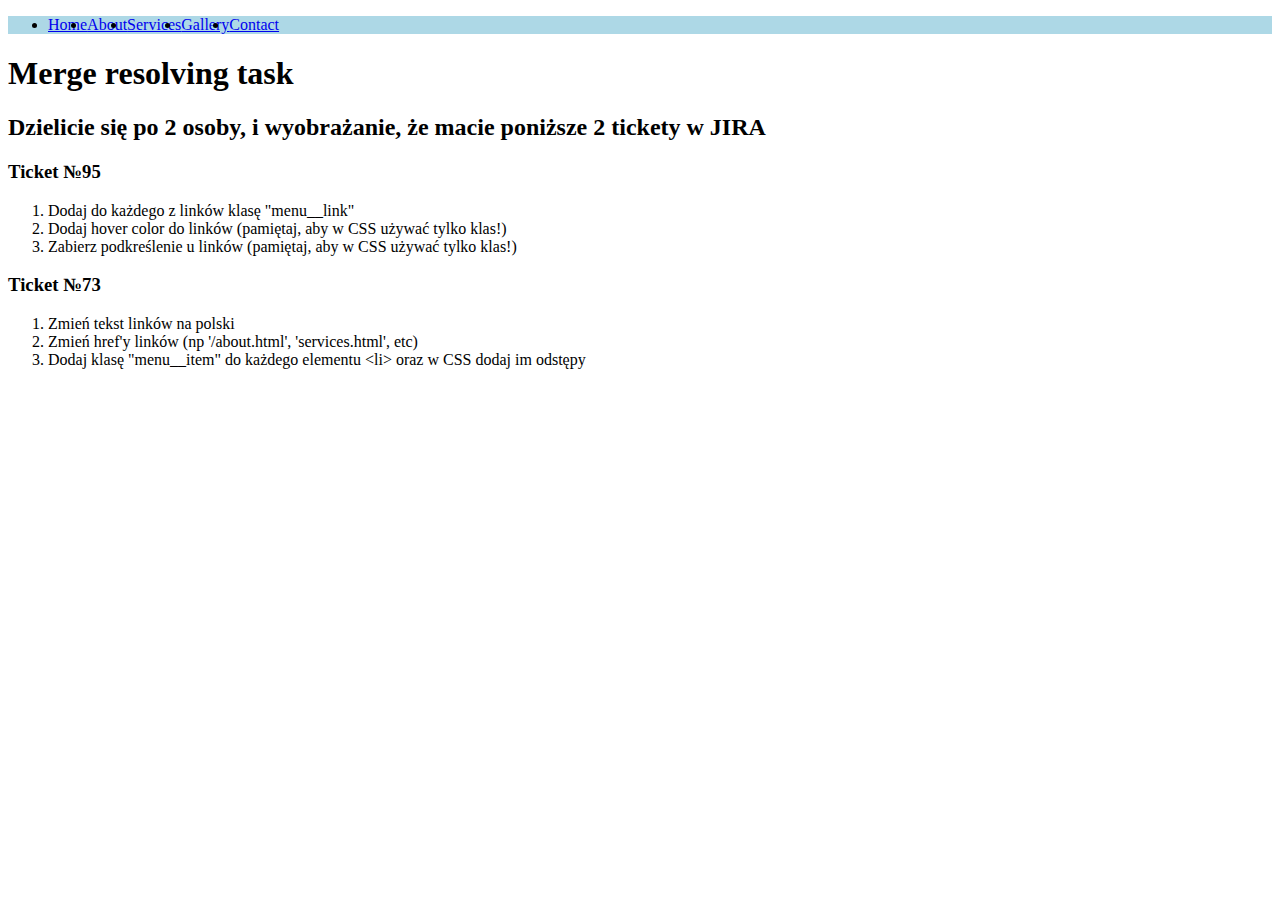
<file: group0/index.html>
<!DOCTYPE html>
<html lang="en">
<head>
  <meta charset="UTF-8">
  <title>Lets make some conflicts :)</title>
  <style>
    .menu {
        background: lightblue;
        display: flex;
        flex-flow: row nowrap;
    }
  </style>
</head>
<body>
<nav>
    <ul class="menu">
        <li><a href="index.html">Home</a></li>
        <li><a href="index.html">About</a></li>
        <li><a href="index.html">Services</a></li>
        <li><a href="index.html">Gallery</a></li>
        <li><a href="index.html">Contact</a></li>
    </ul>
</nav>
<main>
    <h1>Merge resolving task</h1>
    <h2>Dzielicie się po 2 osoby, i wyobrażanie, że macie poniższe 2 tickety w JIRA</h2>
    <h3>Ticket №95</h3>
    <ol>
        <li>Dodaj do każdego z linków klasę "menu__link"</a></li>
        <li>Dodaj hover color do linków (pamiętaj, aby w CSS używać tylko klas!)</li>
        <li>Zabierz podkreślenie u linków (pamiętaj, aby w CSS używać tylko klas!)</li>
    </ol>
    <h3>Ticket №73</h3>
    <ol>
        <li>Zmień tekst linków na polski</li>
        <li>Zmień href'y linków (np '/about.html', 'services.html', etc)</li>
        <li>Dodaj klasę "menu__item" do każdego elementu &lt;li&gt; oraz w CSS dodaj im odstępy</li>
    </ol>
</main>
</body>
</html>
</file>
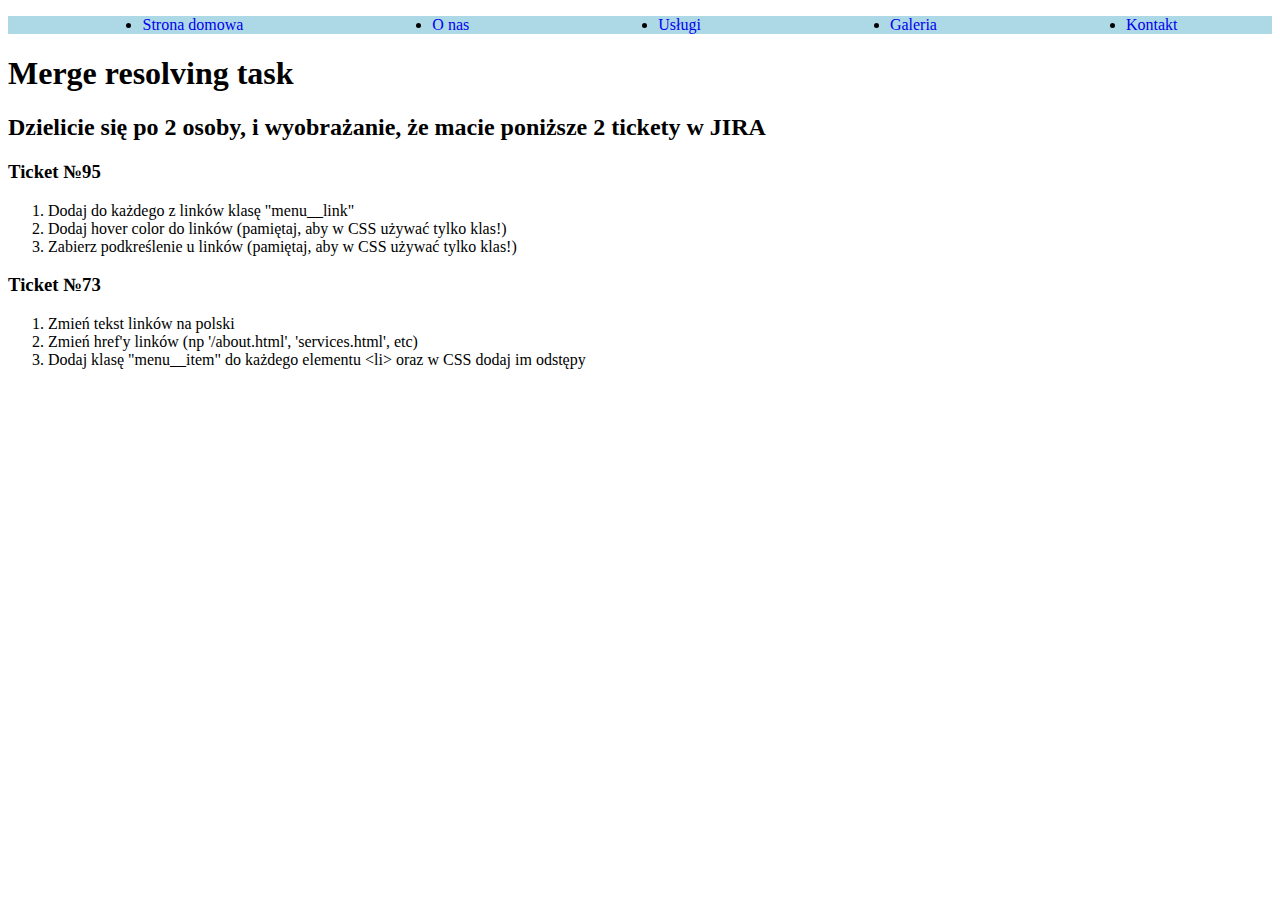
<file: group1/index.html>
<!DOCTYPE html>
<html lang="en">
<head>
  <meta charset="UTF-8">
  <title>Lets make some conflicts :)</title>
  <style>
    .menu {
        background: lightblue;
        display: flex;
        flex-flow: row nowrap;
        justify-content: space-around;
    }

    .menu__link:hover {
        color: aqua;
    }
    
    .menu__link {
        text-decoration: none;
    }

  </style>
</head>
<body>
<nav>
    <ul class="menu">
        <li class="menu__item"><a href="home.html" class="menu__link">Strona domowa</a></li>
        <li class="menu__item"><a href="about.html" class="menu__link">O nas</a></li>
        <li class="menu__item"><a href="servis.html" class="menu__link">Usługi</a></li>
        <li class="menu__item"><a href="gallery.html" class="menu__link">Galeria</a></li>
        <li class="menu__item"><a href="contact.html" class="menu__link">Kontakt</a></li>
    </ul>
</nav>
<main>
    <h1>Merge resolving task</h1>
    <h2>Dzielicie się po 2 osoby, i wyobrażanie, że macie poniższe 2 tickety w JIRA</h2>
    <h3>Ticket №95</h3>
    <ol>
        <li>Dodaj do każdego z linków klasę "menu__link"</a></li>
        <li>Dodaj hover color do linków (pamiętaj, aby w CSS używać tylko klas!)</li>
        <li>Zabierz podkreślenie u linków (pamiętaj, aby w CSS używać tylko klas!)</li>
    </ol>
    <h3>Ticket №73</h3>
    <ol>
        <li>Zmień tekst linków na polski</li>
        <li>Zmień href'y linków (np '/about.html', 'services.html', etc)</li>
        <li>Dodaj klasę "menu__item" do każdego elementu &lt;li&gt; oraz w CSS dodaj im odstępy</li>
    </ol>
</main>
</body>
</html>
</file>
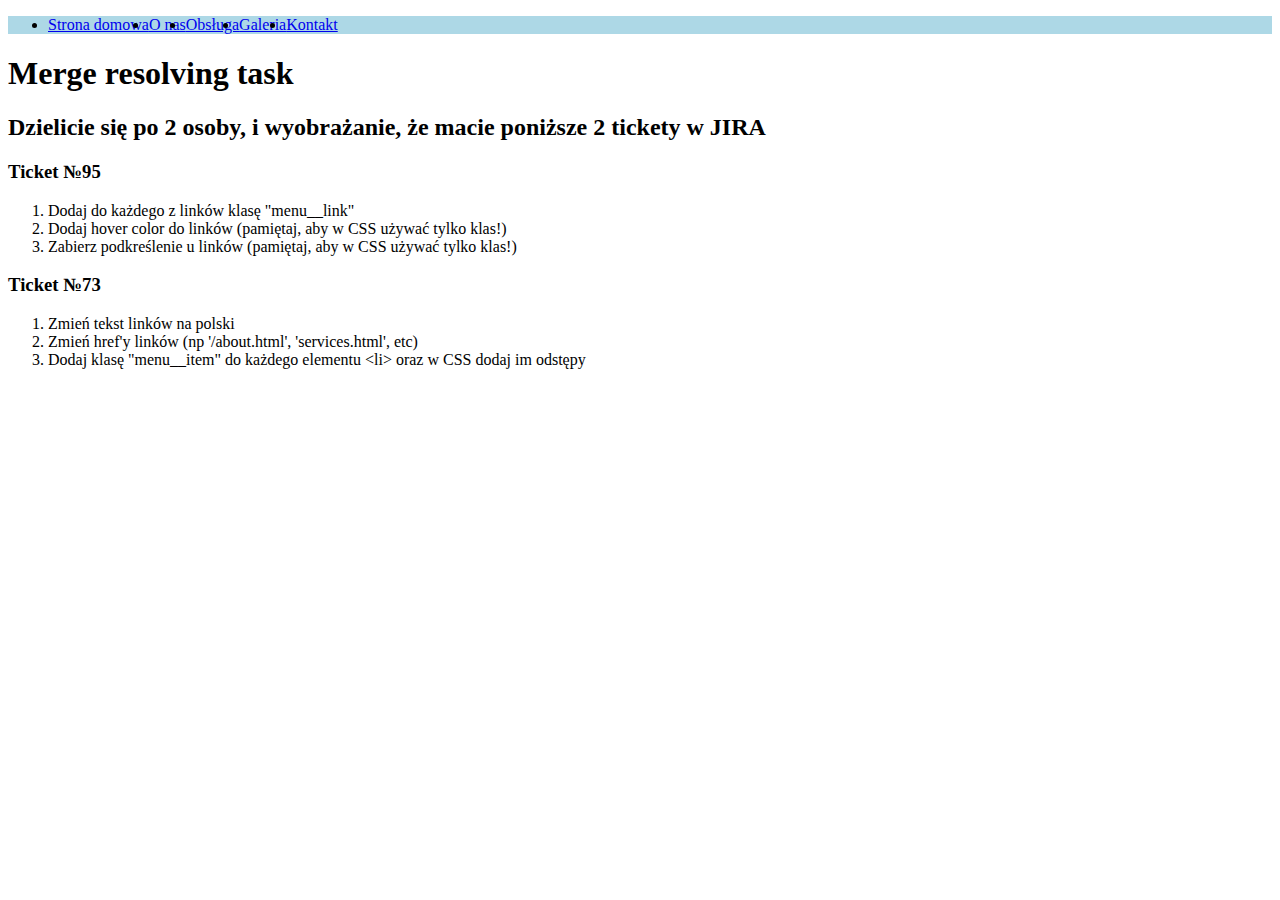
<file: group2/index.html>
<!DOCTYPE html>
<html lang="en">
<head>
  <meta charset="UTF-8">
  <title>Lets make some conflicts :)</title>
  <style>
    .menu {
        background: lightblue;
        display: flex;
        flex-flow: row nowrap;
    }
  </style>
</head>
<body>
<nav>
    <ul class="menu">
        <li><a class="menu__link" href="index.html">Strona domowa</a></li>
        <li><a class="menu__link" href="index.html">O nas</a></li>
        <li><a class="menu__link" href="index.html">Obsługa</a></li>
        <li><a class="menu__link" href="index.html">Galeria</a></li>
        <li><a class="menu__link" href="index.html">Kontakt</a></li>
    </ul>
</nav>
<main>
    <h1>Merge resolving task</h1>
    <h2>Dzielicie się po 2 osoby, i wyobrażanie, że macie poniższe 2 tickety w JIRA</h2>
    <h3>Ticket №95</h3>
    <ol>
        <li>Dodaj do każdego z linków klasę "menu__link"</a></li>
        <li>Dodaj hover color do linków (pamiętaj, aby w CSS używać tylko klas!)</li>
        <li>Zabierz podkreślenie u linków (pamiętaj, aby w CSS używać tylko klas!)</li>
    </ol>
    <h3>Ticket №73</h3>
    <ol>
        <li>Zmień tekst linków na polski</li>
        <li>Zmień href'y linków (np '/about.html', 'services.html', etc)</li>
        <li>Dodaj klasę "menu__item" do każdego elementu &lt;li&gt; oraz w CSS dodaj im odstępy</li>
    </ol>
</main>
</body>
</html>
</file>
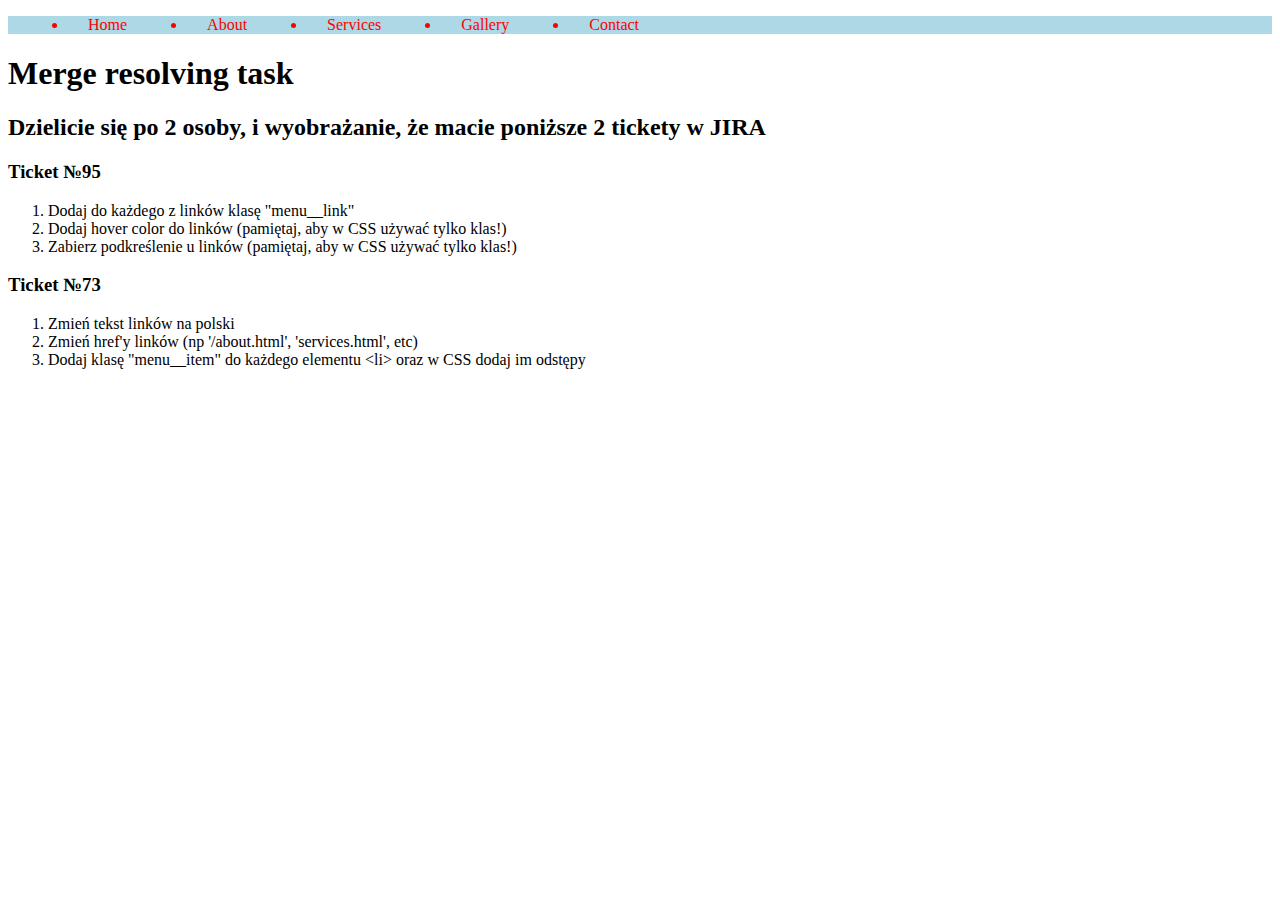
<file: group3/index.html>
<!DOCTYPE html>
<html lang="en">
<head>
  <meta charset="UTF-8">
  <title>Lets make some conflicts :)</title>
  <style>
    .menu {
        background: lightblue;
        display: flex;
        flex-flow: row nowrap;
    }
    .menu__link{
        margin: 0px 20px;
    }
    .menu__link {
        color:red;
        text-decoration: none;
    }

    .menu__link:hover{
        color:aqua;

    }
  </style>
</head>
<body>
<nav>
    <ul class="menu">
        <li class="menu__link"><a href="home.html" class="menu__link">Home</a></li>
        <li class="menu__link"><a href="about.html" class="menu__link">About</a></li>
        <li class="menu__link"><a href="iservices.html" class="menu__link">Services</a></li>
        <li class="menu__link"><a href="gallery.html" class="menu__link">Gallery</a></li>
        <li class="menu__link"><a href="contact.html" class="menu__link">Contact</a></li>
    </ul>
</nav>
<main>
    <h1>Merge resolving task</h1>
    <h2>Dzielicie się po 2 osoby, i wyobrażanie, że macie poniższe 2 tickety w JIRA</h2>
    <h3>Ticket №95</h3>
    <ol>
        <li>Dodaj do każdego z linków klasę "menu__link"</a></li>
        <li>Dodaj hover color do linków (pamiętaj, aby w CSS używać tylko klas!)</li>
        <li>Zabierz podkreślenie u linków (pamiętaj, aby w CSS używać tylko klas!)</li>
    </ol>
    <h3>Ticket №73</h3>
    <ol>
        <li>Zmień tekst linków na polski</li>
        <li>Zmień href'y linków (np '/about.html', 'services.html', etc)</li>
        <li>Dodaj klasę "menu__item" do każdego elementu &lt;li&gt; oraz w CSS dodaj im odstępy</li>
    </ol>
</main>
</body>
</html>
</file>
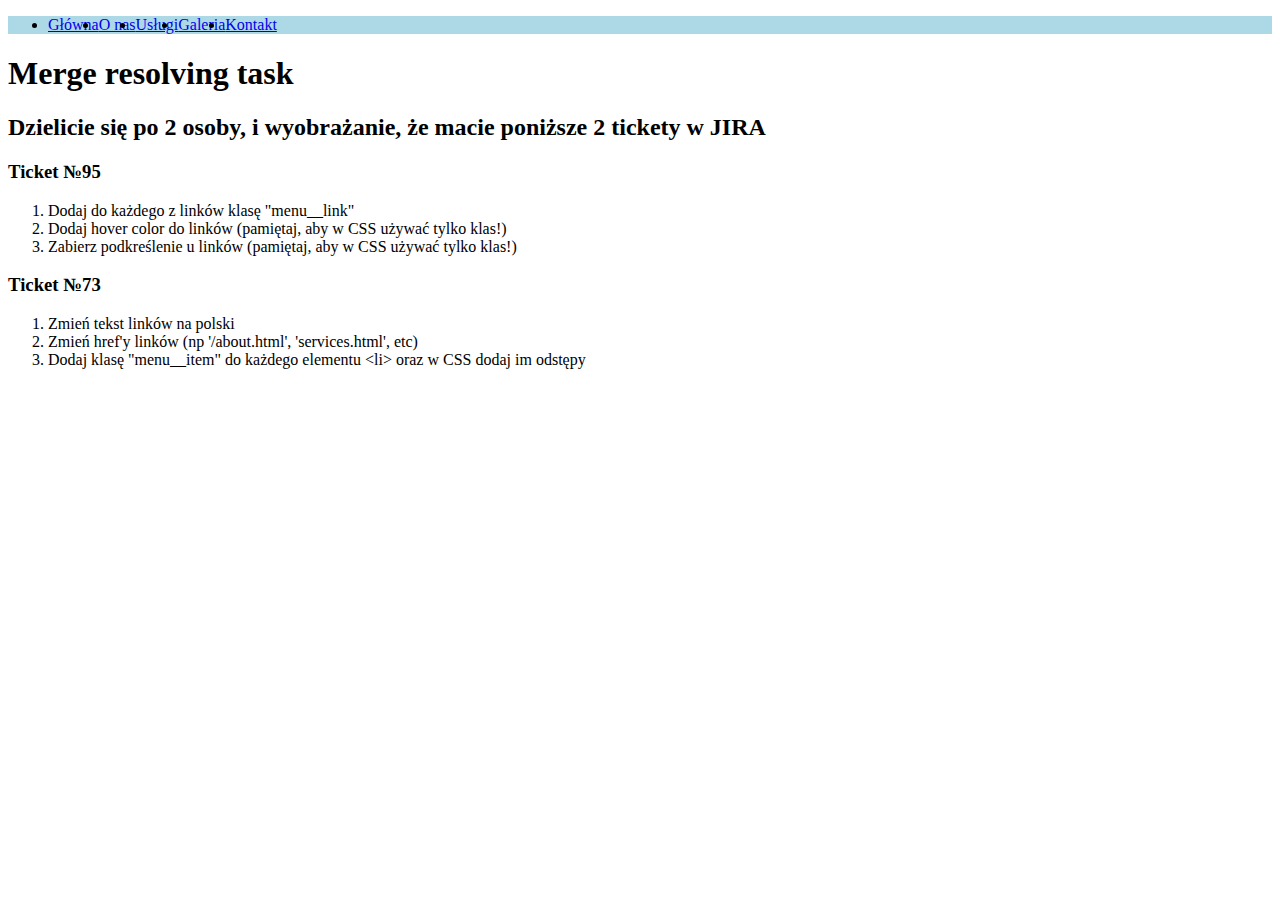
<file: group4/index.html>
<!DOCTYPE html>
<html lang="pl">
<head>
  <meta charset="UTF-8">
  <title>Lets make some conflicts :)</title>
  <style>
    .menu {
        background: lightblue;
        display: flex;
        flex-flow: row nowrap;
    }
    .menu_link:hover {
        background-color: aquamarine;
        text-decoration: none;
    }

  </style>
</head>
<body>
<nav>
    <ul class="menu">
        <li class="menu__item"><a class="menu_link" href="home.html">Główna</a></li>
        <li class="menu__item"><a class="menu_link" href="about.html">O nas</a></li>
        <li class="menu__item"><a class="menu_link" href="services.html">Usługi</a></li>
        <li class="menu__item"><a class="menu_link" href="gallery.html">Galeria</a></li>
        <li class="menu__item"><a class="menu_link" href="contact.html">Kontakt</a></li>
    </ul>
</nav>
<main>
    <h1>Merge resolving task</h1>
    <h2>Dzielicie się po 2 osoby, i wyobrażanie, że macie poniższe 2 tickety w JIRA</h2>
    <h3>Ticket №95</h3>
    <ol>
        <li>Dodaj do każdego z linków klasę "menu__link"</a></li>
        <li>Dodaj hover color do linków (pamiętaj, aby w CSS używać tylko klas!)</li>
        <li>Zabierz podkreślenie u linków (pamiętaj, aby w CSS używać tylko klas!)</li>
    </ol>
    <h3>Ticket №73</h3>
    <ol>
        <li>Zmień tekst linków na polski</li>
        <li>Zmień href'y linków (np '/about.html', 'services.html', etc)</li>
        <li>Dodaj klasę "menu__item" do każdego elementu &lt;li&gt; oraz w CSS dodaj im odstępy</li>
    </ol>
</main>
</body>
</html>
</file>
